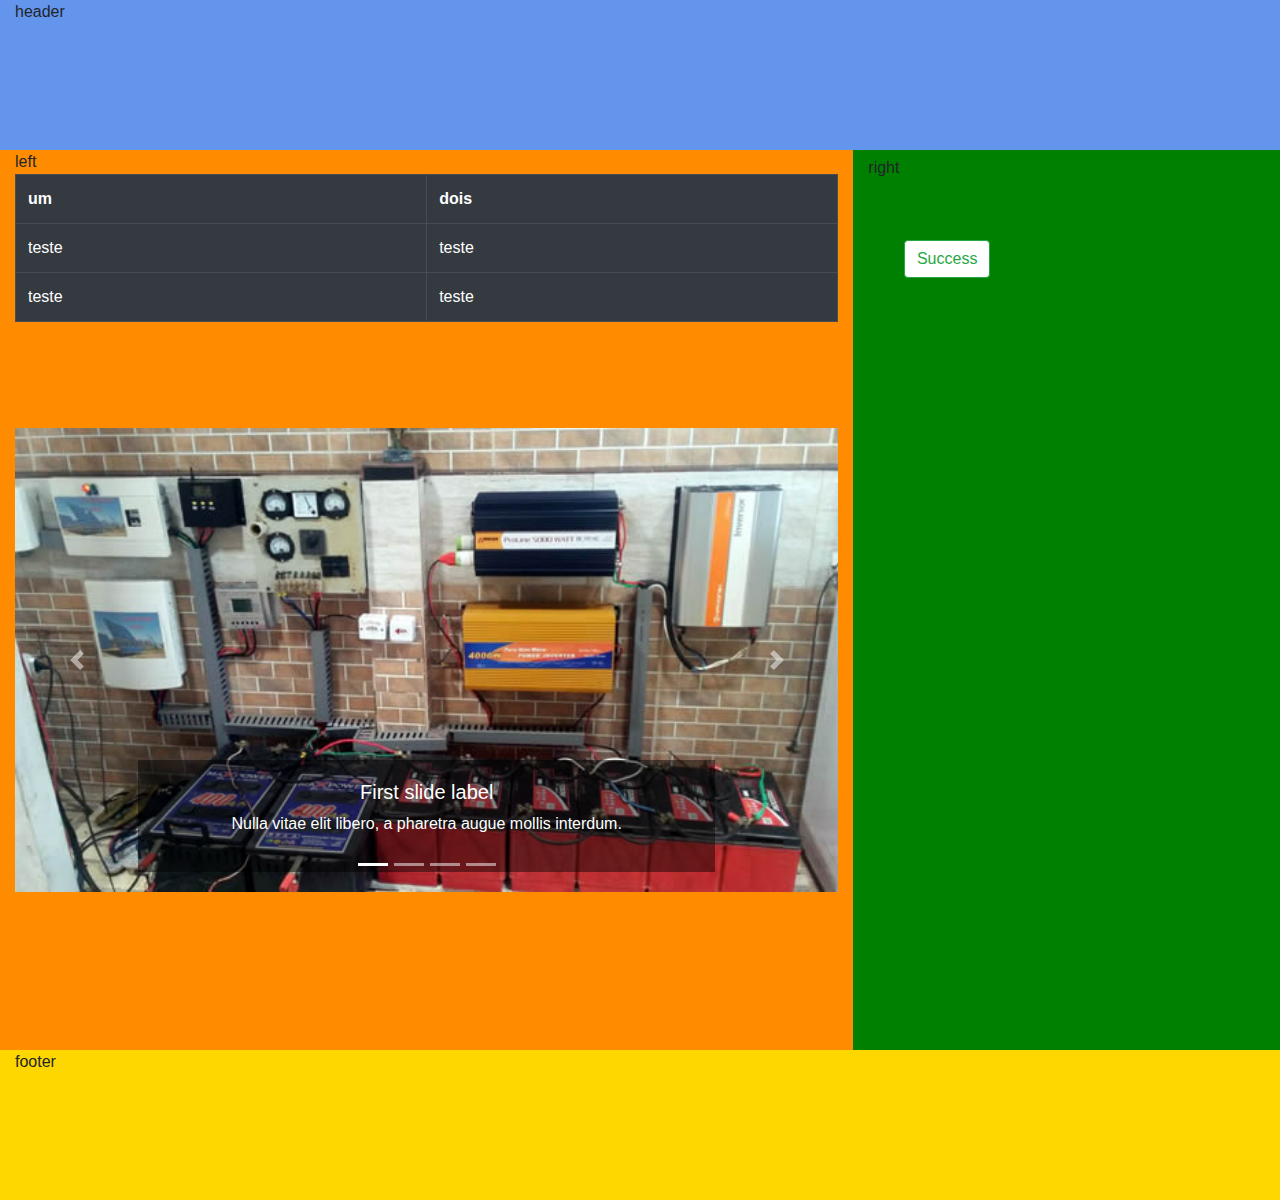
<file: bootstrap/index.html>
<!DOCTYPE html>
<html lang="pt-br">

<head>
    <meta charset="UTF-8">
    <meta name="viewport" content="width=device-width, initial-scale=1.0">
    <meta http-equiv="X-UA-Compatible" content="ie=edge">
    <link rel="stylesheet" href="css/bootstrap.min.css">
    <link rel="stylesheet" href="css/style.css">
    <title>Inicio Bootstrap</title>
</head>

<body>
    <div class="container-fluid">
        <!--cria uma linha dentro do container-->
        <div class="row">
            <!--cria uma coluna p/ telas medias de tamanho 12-->
            <div class="col-md-12" id="header">header</div>
        </div>
        <div class="row">
            <div class="col-md-8" id="esq">left
                <table class="table table-dark table-hover table-bordered">
                    <tr>
                        <th>um</th>
                        <th>dois</th>
                    </tr>
                    <tr>
                        <td>teste</td>
                        <td>teste</td>
                    </tr>
                    <tr>
                        <td>teste</td>
                        <td>teste</td>
                    </tr>
                </table>
                <div class="bd-example">
                    <div id="carouselExampleCaptions" class="carousel slide" data-ride="carousel">
                        <ol class="carousel-indicators">
                            <li data-target="#carouselExampleCaptions" data-slide-to="0" class="active"></li>
                            <li data-target="#carouselExampleCaptions" data-slide-to="1"></li>
                            <li data-target="#carouselExampleCaptions" data-slide-to="2"></li>
                            <li data-target="#carouselExampleCaptions" data-slide-to="3"></li>
                        </ol>
                        <div class="carousel-inner">
                            <div class="carousel-item active">
                                <img src="img/galeria4.jpeg" class="d-block w-100" alt="...">
                                <div class="carousel-caption d-md-block">
                                    <h5>First slide label</h5>
                                    <p>Nulla vitae elit libero, a pharetra augue mollis interdum.</p>
                                </div>
                            </div>
                            <div class="carousel-item">
                                <img src="img/galeria9.jpg" class="d-block w-100" alt="...">
                                <div class="carousel-caption d-md-block">
                                    <h5>Second slide label</h5>
                                    <p>Lorem ipsum dolor sit amet, consectetur adipiscing elit.</p>
                                </div>
                            </div>
                            <div class="carousel-item">
                                <img src="img/galeria10.jpeg" class="d-block w-100" alt="...">
                                <div class="carousel-caption  d-md-block">
                                    <h5>Third slide label</h5>
                                    <p>Praesent commodo cursus magna, vel scelerisque nisl consectetur.</p>
                                </div>
                            </div>
                            <div class="carousel-item">
                                <img src="img/galeria10.jpeg" class="d-block w-100" alt="...">
                                <div class="carousel-caption  d-md-block">
                                    <h5>Four slide label</h5>
                                    <p>Praesent commodo cursus magna, vel scelerisque nisl consectetur.</p>
                                </div>
                            </div>
                        </div>
                        <a class="carousel-control-prev" href="#carouselExampleCaptions" role="button"
                            data-slide="prev">
                            <span class="carousel-control-prev-icon" aria-hidden="true"></span>
                            <span class="sr-only">Previous</span>
                        </a>
                        <a class="carousel-control-next" href="#carouselExampleCaptions" role="button"
                            data-slide="next">
                            <span class="carousel-control-next-icon" aria-hidden="true"></span>
                            <span class="sr-only">Next</span>
                        </a>
                    </div>
                </div>
            </div>
            <div class="col-md-4" id="dir">right
                <button type="button" class="btn btn-outline-success">Success</button>
            </div>
        </div>
        <div class="row">
            <div class="col-md-12" id="rodape">footer</div>
        </div>
    </div>

    <!--container = assume a largura maxima conforme tamanho da tela
    container-fluid = widht max sempre-->
    <script src="js/jquery-3.3.1.min.js"></script>
    <script src="js/bootstrap.bundle.min.js"></script>
</body>

</html>
</file>
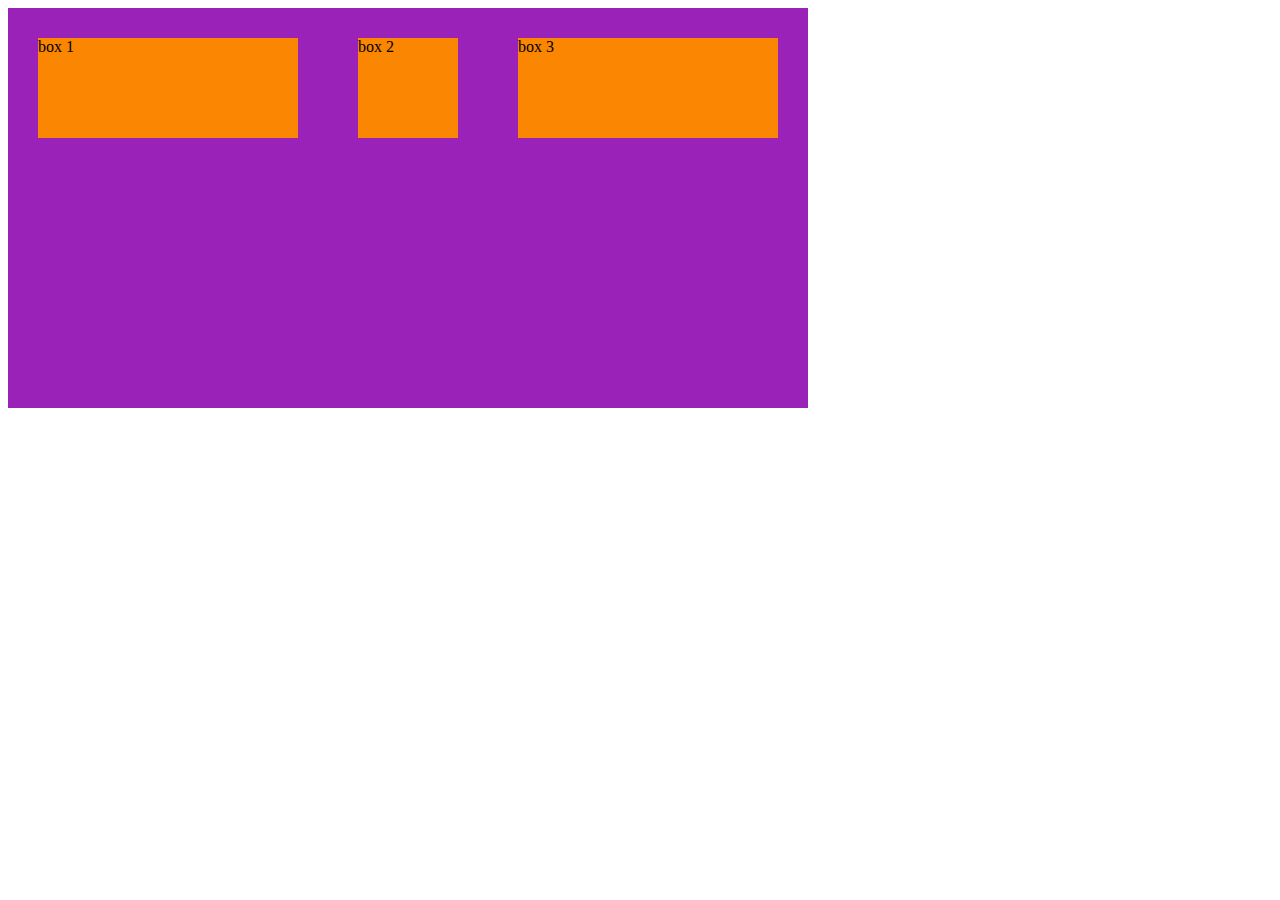
<file: grid e flex/flexbox.html>
<!DOCTYPE html>
<html lang="pt-br">
<head>
    <meta charset="UTF-8">
    <meta name="viewport" content="width=device-width, initial-scale=1.0">
    <meta http-equiv="X-UA-Compatible" content="ie=edge">
    <link rel="stylesheet" href="estilo.css">
    <title>Flexbox</title>
</head>
<body>

    <section id="container">
        <div class="item">box 1</div>
        <div class="item">box 2</div>
        <div class="item">box 3</div>
        
    </section>

</body>
</html>
</file>
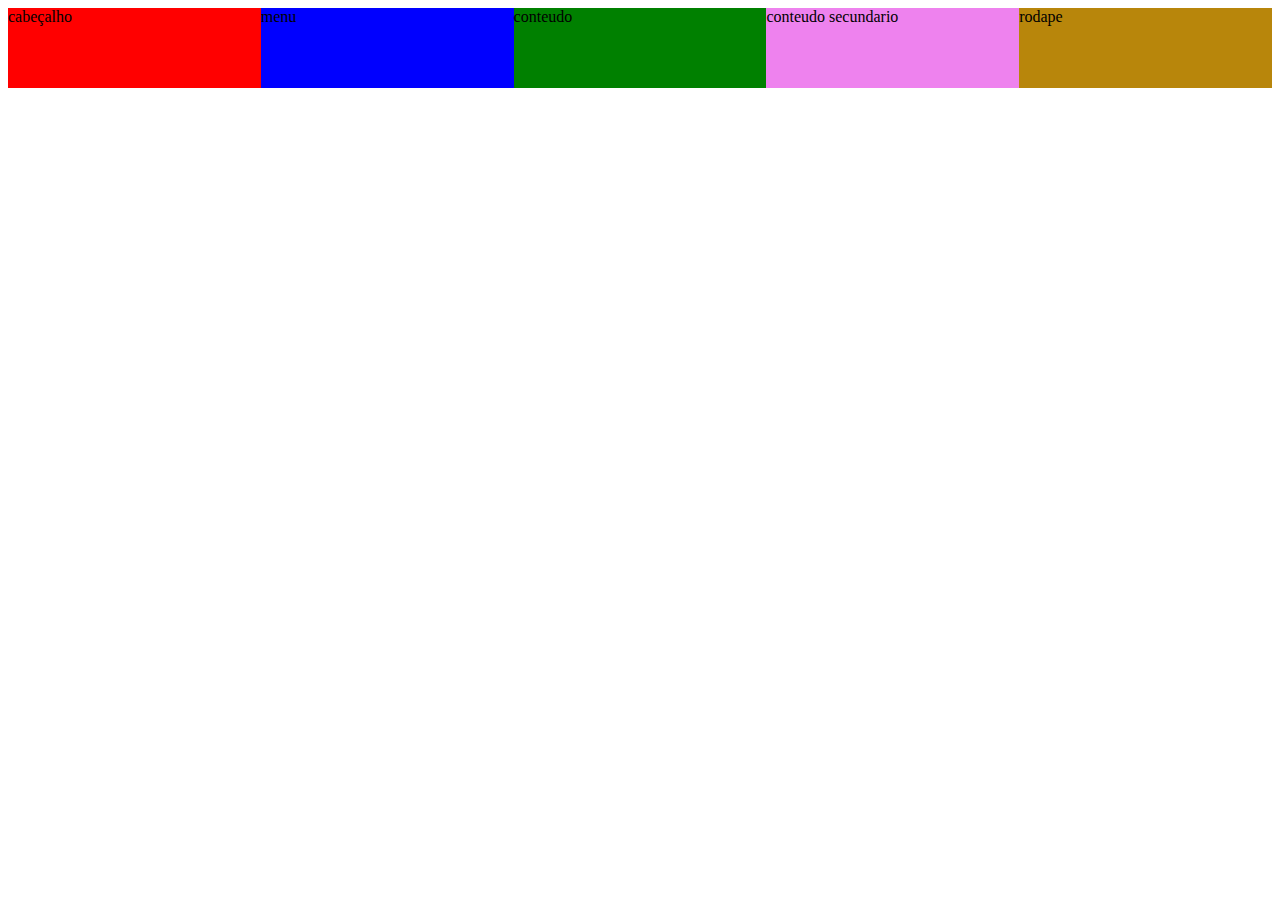
<file: grid e flex/grid.html>
<!DOCTYPE html>
<html lang="pt-br">
<head>
    <meta charset="UTF-8">
    <meta name="viewport" content="width=device-width, initial-scale=1.0">
    <meta http-equiv="X-UA-Compatible" content="ie=edge">
    <link rel="stylesheet" href="estilogrid.css">
    <title>Grid Layout</title>
</head>
<body>
    <section id="principal">
        <header class="cabecalho">
            cabeçalho
        </header>
        <nav class="menu">
            menu
        </nav>
        <article class="conteudo">
            conteudo
        </article>
        <aside class="secundario">
            conteudo secundario
        </aside>
        <footer class="rodape">
            rodape
        </footer>
    </section>
</body>
</html>
</file>
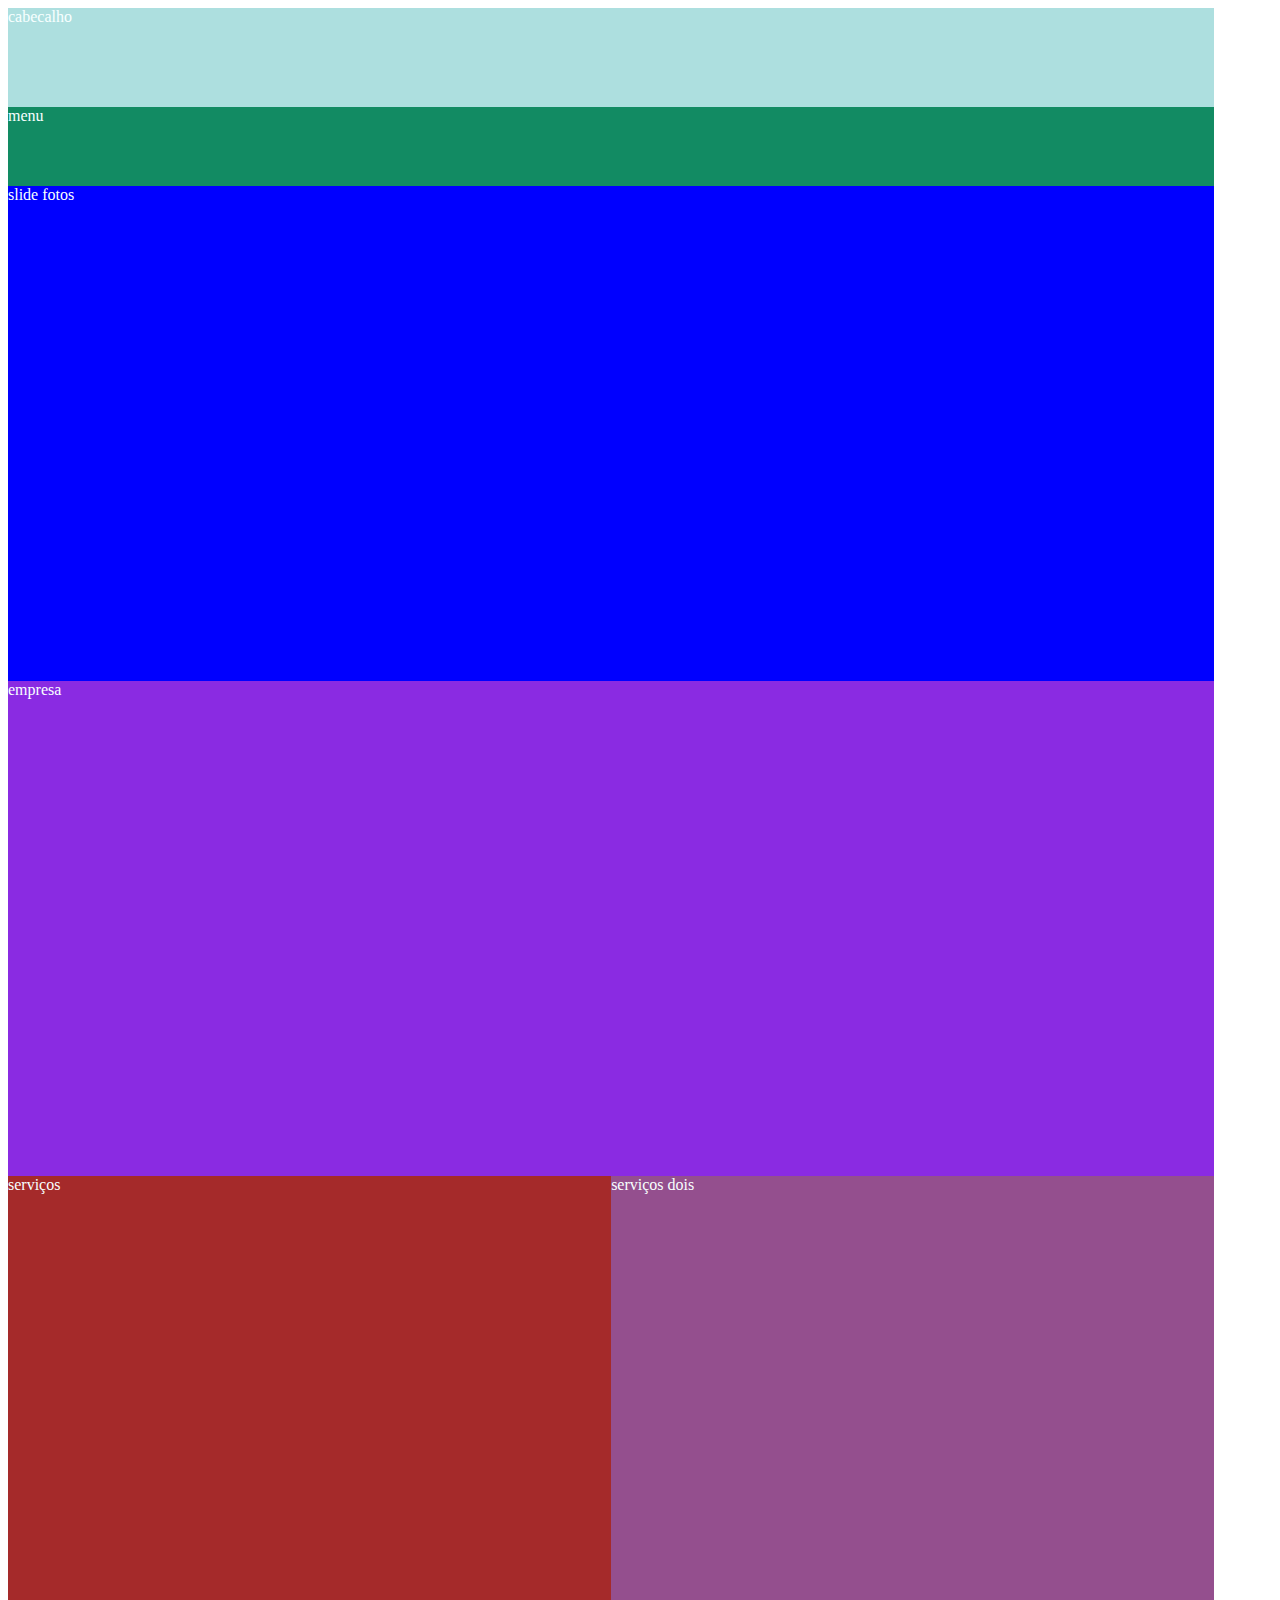
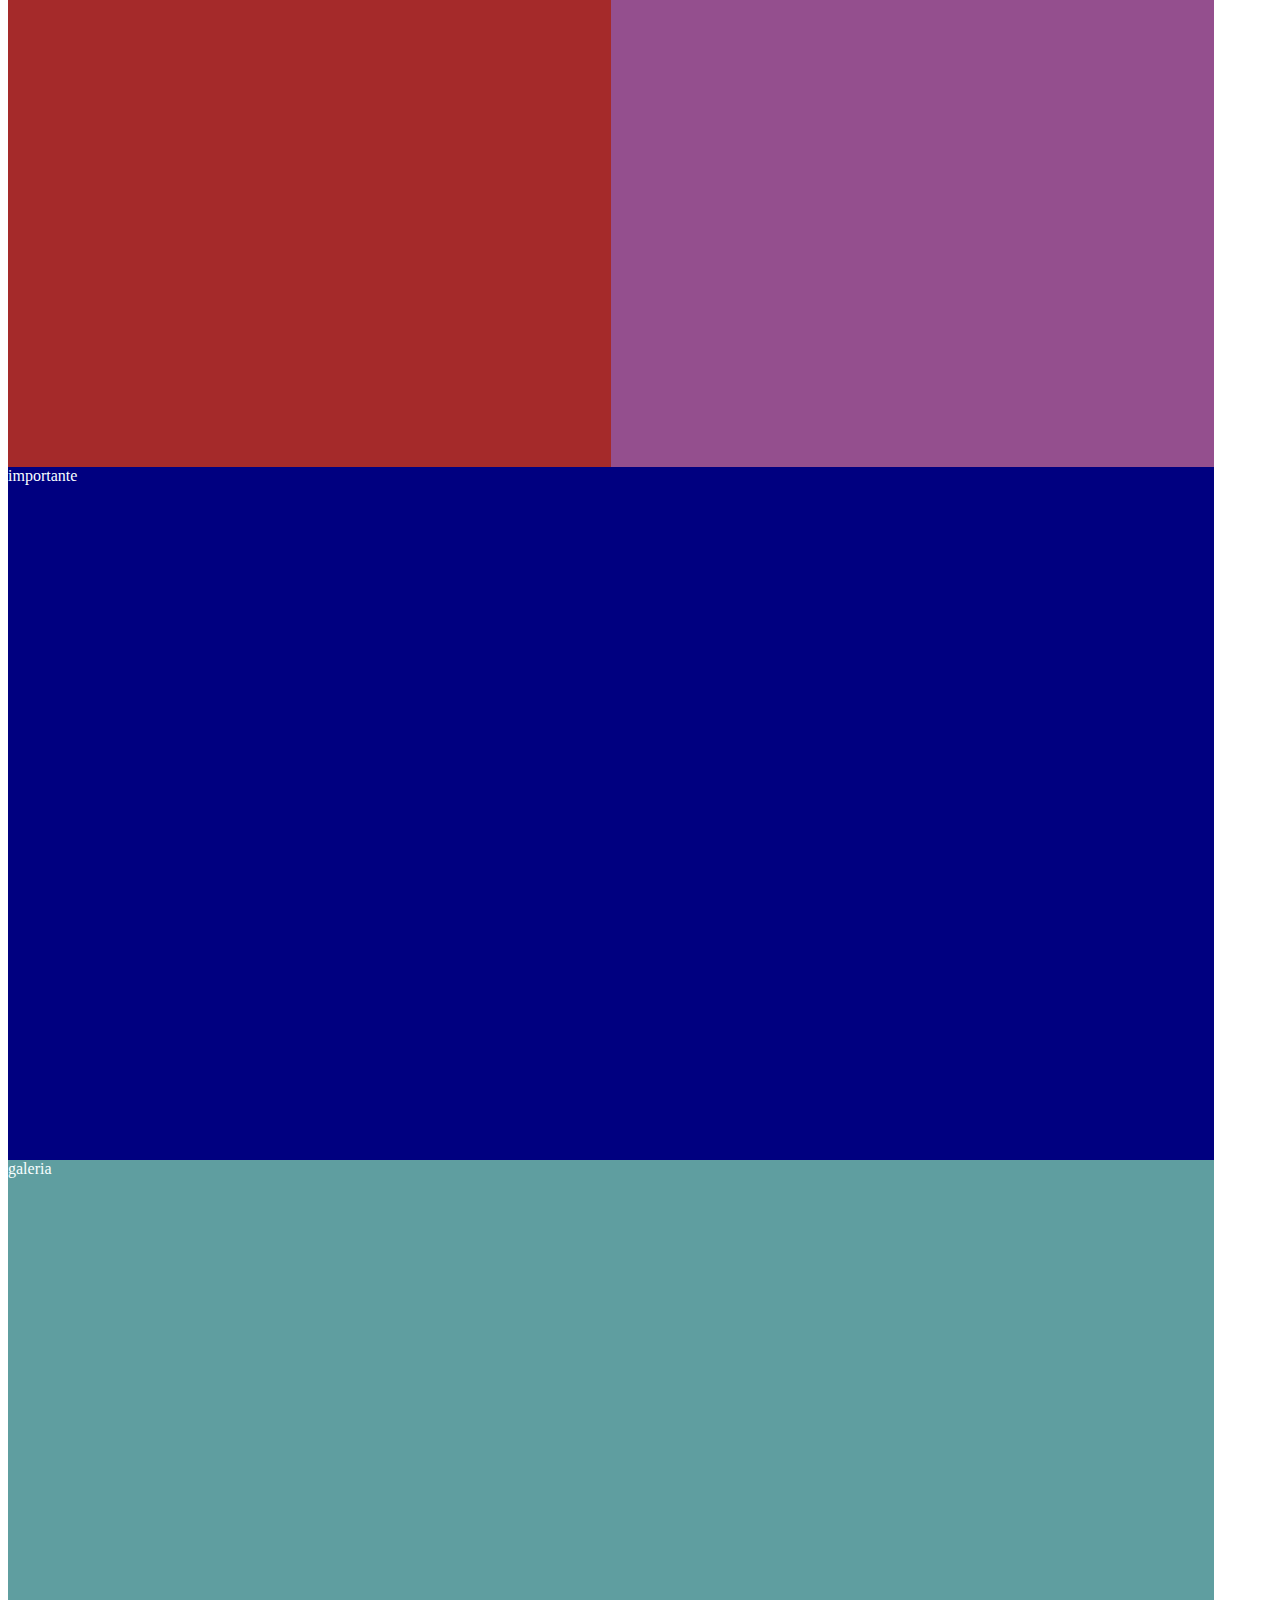
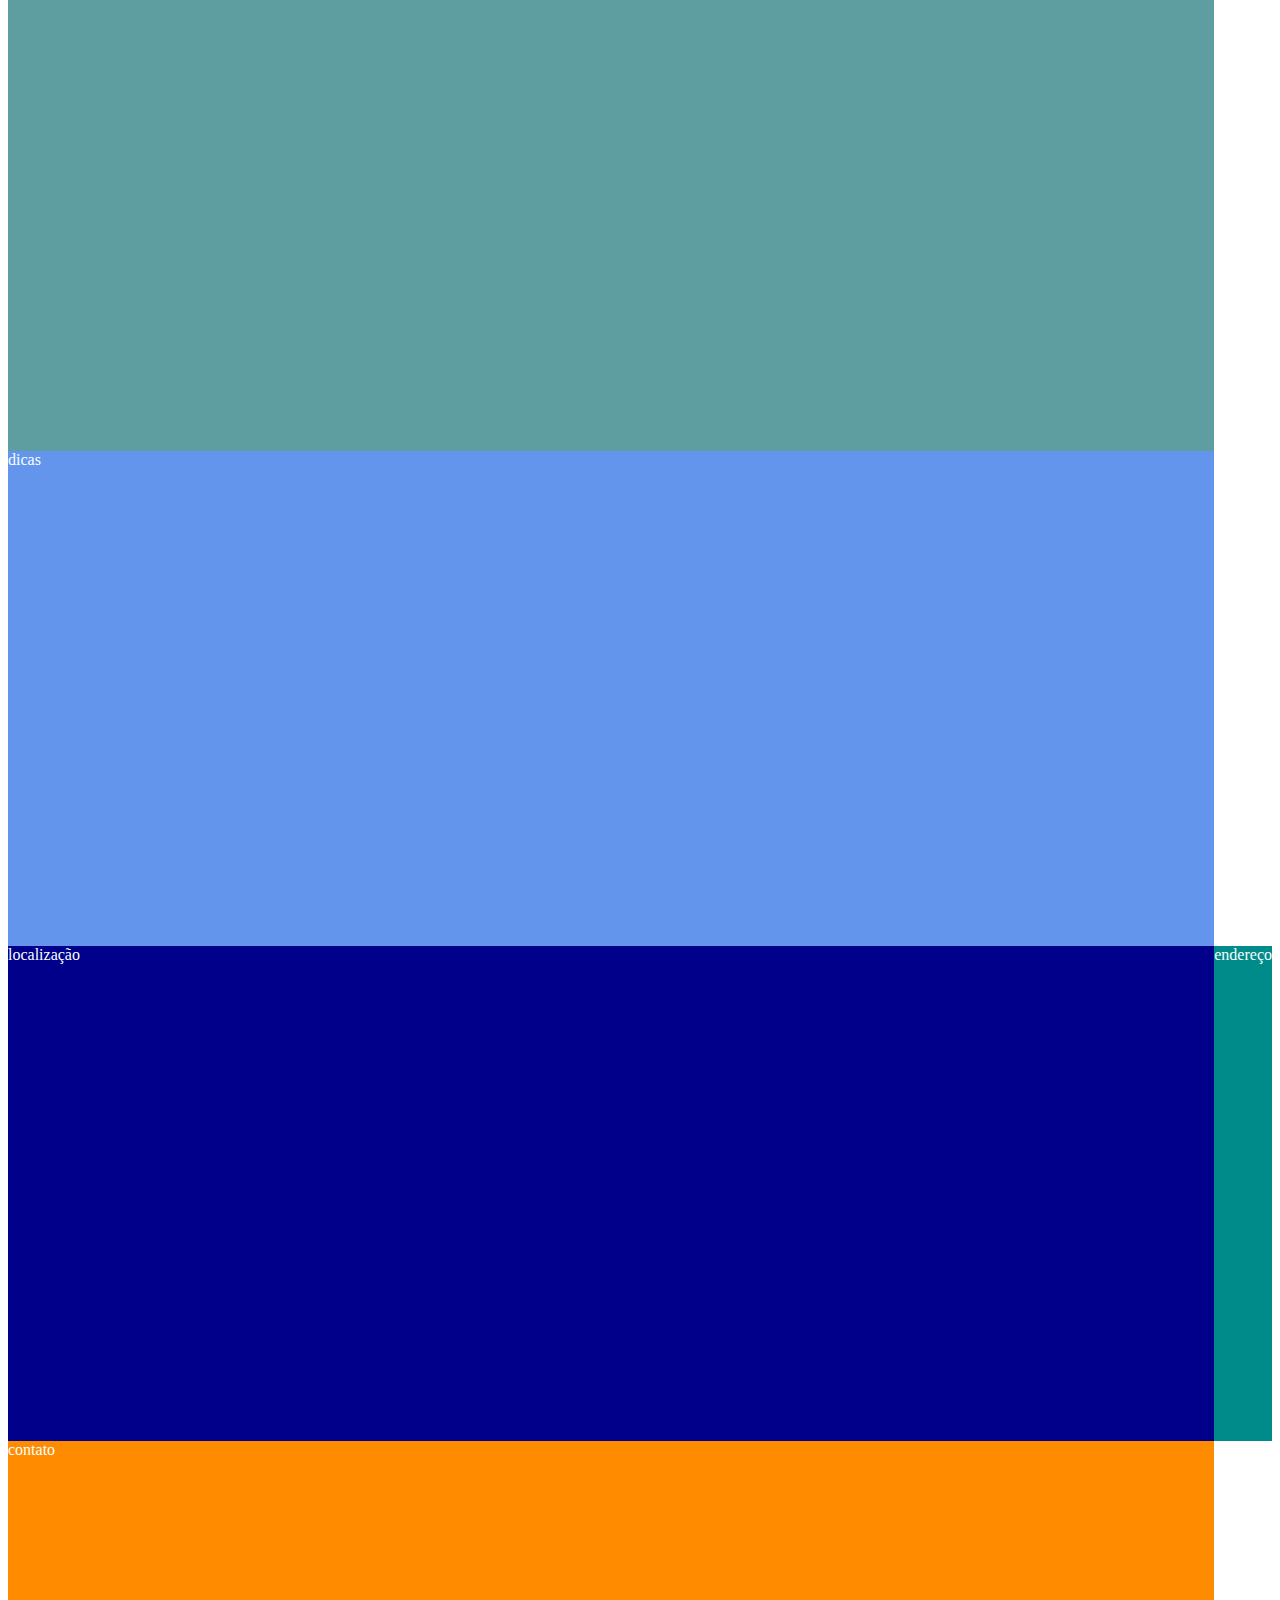
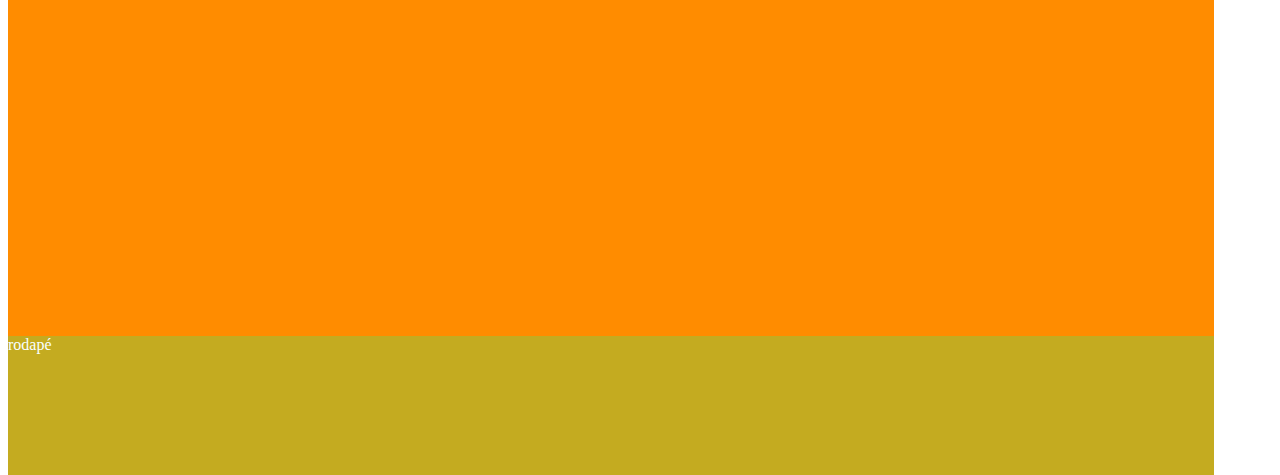
<file: grid e flex/teste.html>
<!DOCTYPE html>
<html lang="pt-br">
<head>
    <meta charset="UTF-8">
    <meta name="viewport" content="width=device-width, initial-scale=1.0">
    <meta http-equiv="X-UA-Compatible" content="ie=edge">
    <link rel="stylesheet" href="teste.css">
    <title>Teste Grid</title>
</head>
<body>
    <div class="container">
        <header class="cabecalho">cabecalho</header>
        <nav class="menu">menu</nav>
        <div class="slide-fotos">slide fotos</div>
        <article class="empresa">empresa</article>
        <article class="servicos">serviços</article>
        <aside class="servicos-dois">serviços dois</aside>
        <article class="importante">importante</article>
        <div class="galeria">galeria</div>
        <article class="dicas">dicas</article>
        <div class="localizacao">localização</div>
        <aside class="localizacao-secundario">endereço</aside>
        <article class="contato">contato</article>
        <footer class="rodape">rodapé</footer>
    </div>
    
</body>
</html>
</file>
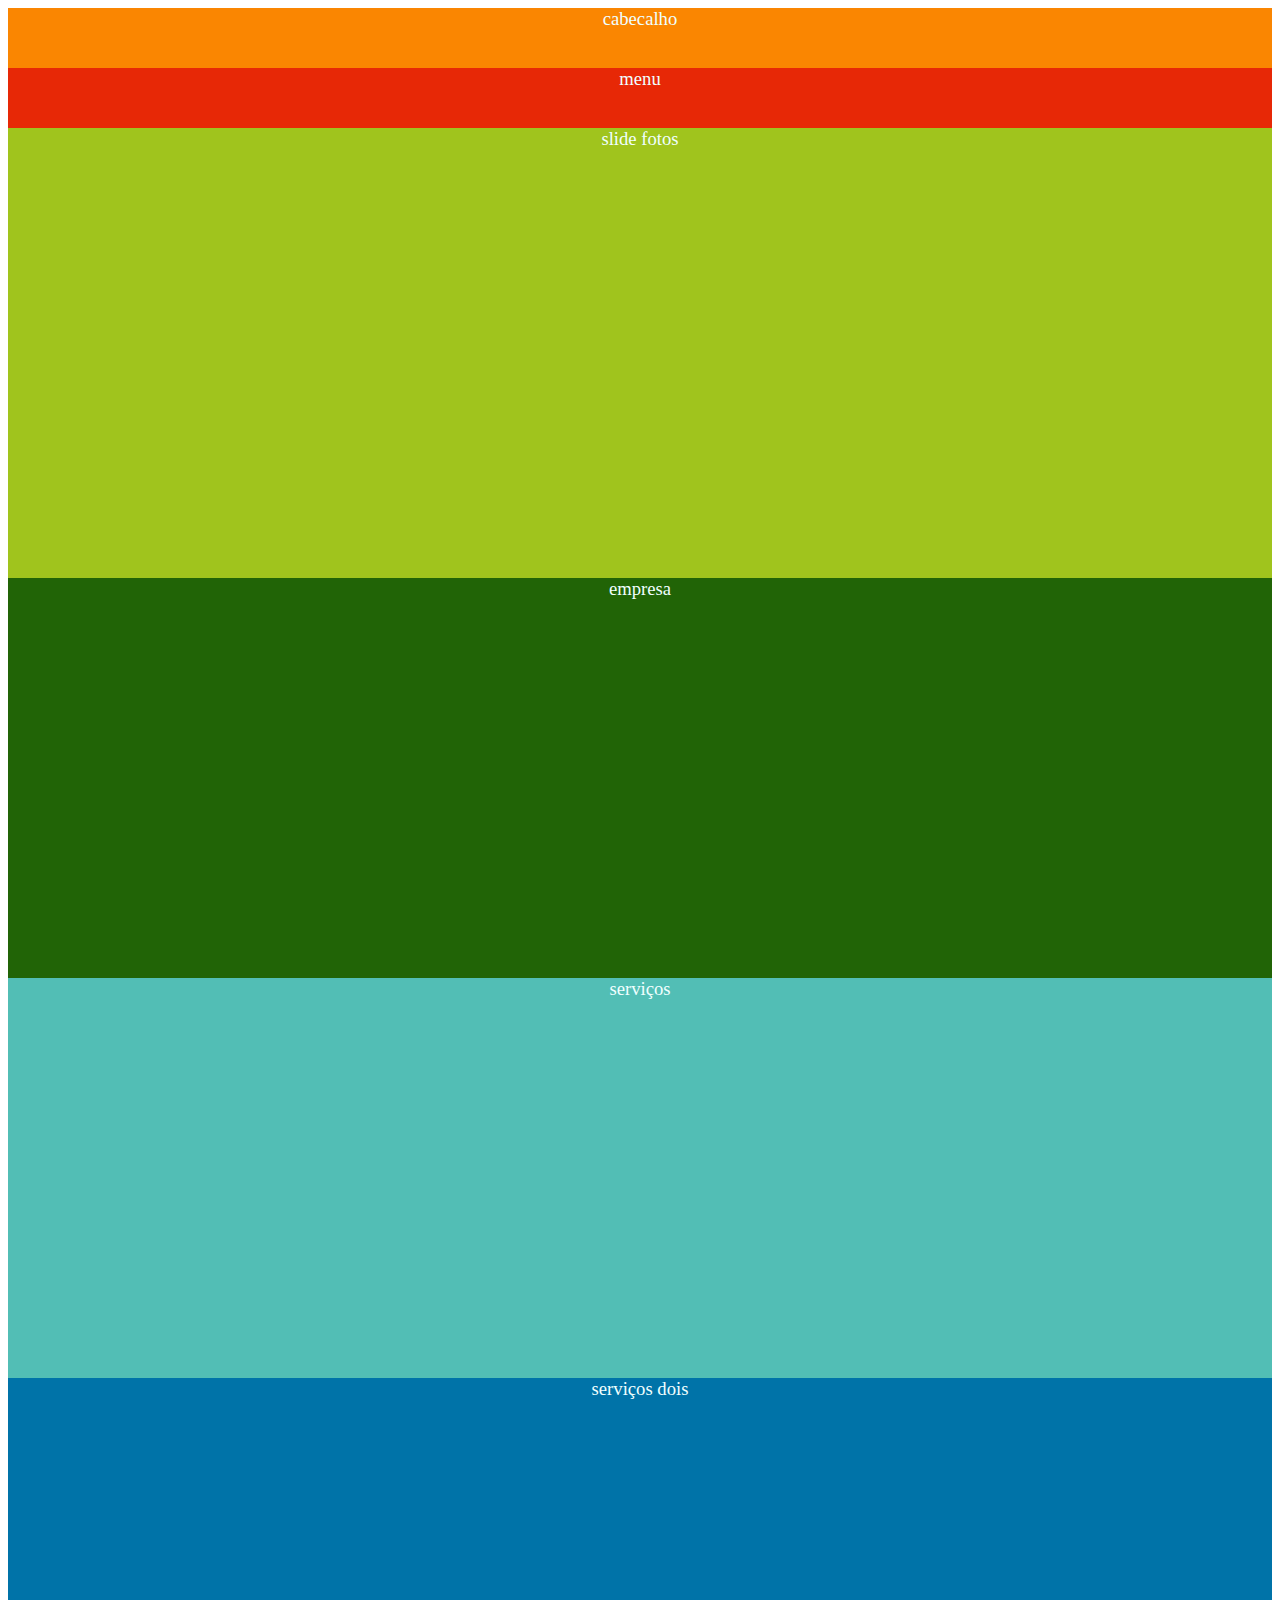
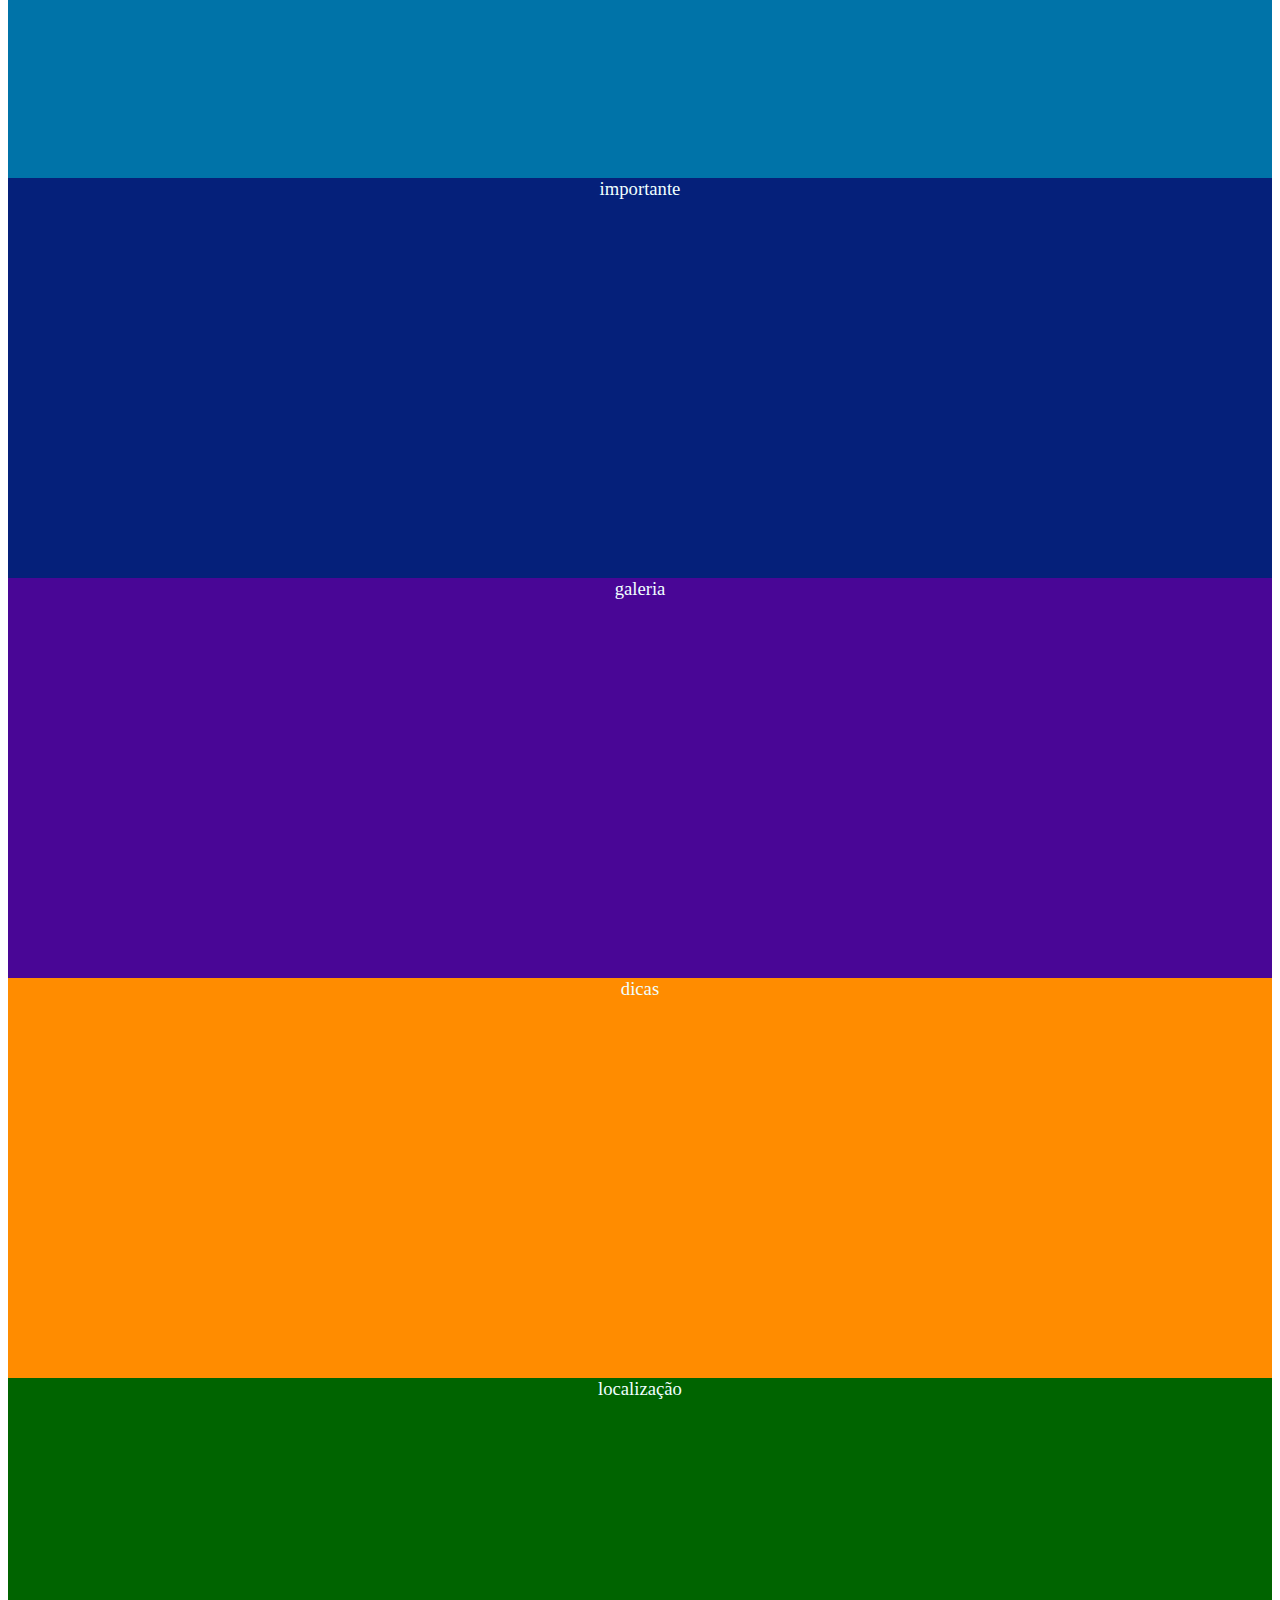
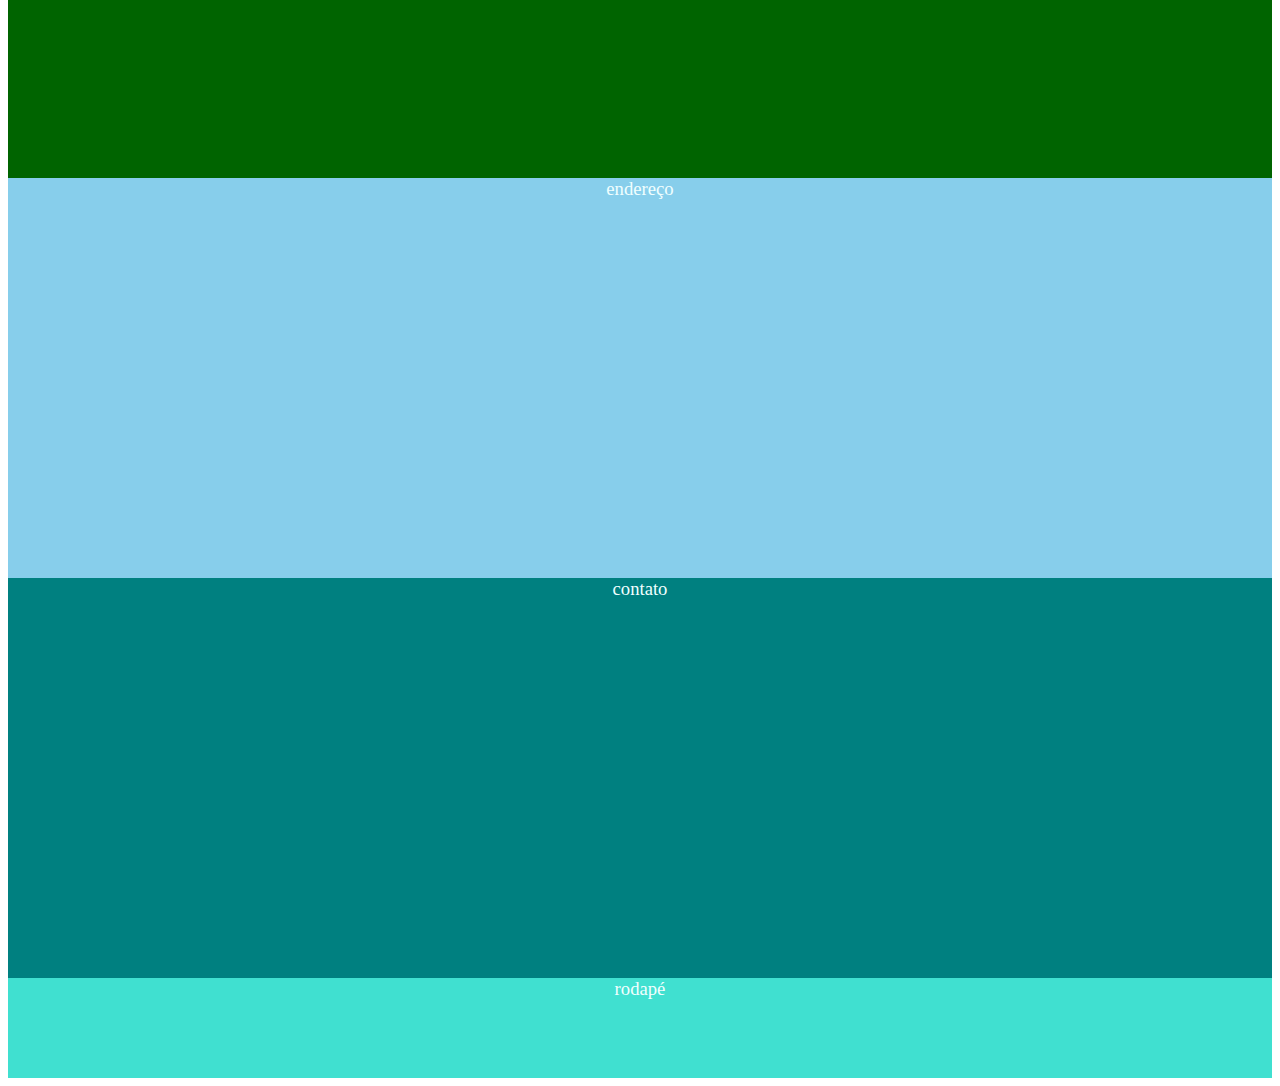
<file: grid e flex/testeflex.html>
<!DOCTYPE html>
<html lang="pt-br">

<head>
    <meta charset="UTF-8">
    <meta name="viewport" content="width=device-width, initial-scale=1.0">
    <meta http-equiv="X-UA-Compatible" content="ie=edge">
    <link rel="stylesheet" href="testeflex.css">
    <title>Teste Flex</title>
</head>

<body>
    <div class="container">
        <header class="cabecalho">cabecalho</header>
        <nav class="menu">menu</nav>
        <div class="slide-fotos">slide fotos</div>
        <article class="empresa">empresa</article>
        <article class="servicos">serviços</article>
        <aside class="servicos-dois">serviços dois</aside>
        <article class="importante">importante</article>
        <div class="galeria">galeria</div>
        <article class="dicas">dicas</article>
        <div class="localizacao">localização</div>
        <aside class="localizacao-secundario">endereço</aside>
        <article class="contato">contato</article>
        <footer class="rodape">rodapé</footer>
    </div>
</body>

</html>
</file>
<file: bootstrap/css/style.css>
.container-fluid{
    background-color: black;
    height: 1200px;
}
#header{
    background-color: cornflowerblue;
    height: 150px;
}
#esq{
    background-color: darkorange;
    height: 900px;
}
#dir{
    background-color: green;
    height: 900px;
}
#rodape{
    background-color: gold;
    height: 150px;
}
.btn-outline-success{
    top: 10%;
    position: relative;
    background-color: #fff;
}
.bd-example{
    position: relative;
    top: 10%;
}
.carousel-caption{
    background-color: rgba(0, 0, 0, 0.45);
    
}
</file>
<file: grid e flex/estilo.css>
#container{
    background-color: rgb(155, 34, 185);
    width: 800px;
    height: 400px;
    display: flex; /* torna os itens flexiveis */
    flex-direction: row; /* direção do flex */
    flex-wrap: nowrap; /* vai ou não quebrar de linha */
    justify-content: center; /* ajustes dentro do container no eixo y */
    align-items: baseline; /* ajustes dentro do container no eixo x */
    
}
.item{
    height: 100px;
    width: 100px;
    background-color: rgb(250, 134, 1);
    margin: 30px;
  
    
}
/*.item:nth-child(1){ = seleciona o primeiro item do flexbox
     flex-grow: 5;  determina o tamanho dos itens dentro do container com relação a outros itens
     flex-shrink: 3; capacidade de encolher o item
     order: 2; altera a posição do item 
}*/ 
.item:nth-child(1){
    flex-grow: 1;
   

}
.item:nth-child(2){
    flex-shrink: 3;
 
   
}
.item:nth-child(3){
    flex-grow: 1;
}
</file>
<file: grid e flex/estilogrid.css>
#principal{
    display: grid; /* container passa a se compor de linhas e colunas*/
    /*grid-template-areas: "cabecalho cabecalho" definindo o layout por linhas e colunas, nesse caso 4 linhas e 2 colunas
                         "menu    menu"
                         "conteudo  aside"
                         "rodape  rodape";*/
    grid-template-rows: repeat(5, 80px); /* defini a altura das linhas*/
    grid-template-columns: repeat(5, 1fr); /* defini a largura das colunas*/
    /*grid-column-gap: 10px;  espaçamento entre as colunas
    grid-row-gap: 10px; espaçamento entre as linhas*/
}
.cabecalho{
    background-color: red;
   /* grid-area: cabecalho;  posicionado na area especifica*/
   /*grid-row-start: 1;  começa na primeira linha*/
   /*grid-row-end: 2;  termina na segunda pois subtrai -1 linha*/
    /*grid-column-start: 1; começa na coluna 1 */
   /*grid-column-end: 6;   termina na coluna 6 */
}
.menu{
    background-color: blue;
    /*grid-area: menu;
    grid-row-start: 2; 
    grid-row-end: 3; 
    grid-column-start: 1;
    grid-column-end: 6;*/
}
.conteudo{
    background-color: green;
    /*grid-area: conteudo;
    grid-row-start: 3; 
    grid-row-end: 5; 
    grid-column-start: 1;
    grid-column-end: 4;
    align-self: stretch; faz o alinhamento vertical das celulas, start, end, center
    justify-self: stretch; alinha na horizontal
    place-self: start; ajusta na horizontal e vertical*/
}
.secundario{
    background-color: violet;
    /*grid-area: aside;
    grid-row-start: 3; 
    grid-row-end: 5; 
    grid-column-start: 4;
    grid-column-end: 6;*/
}
.rodape{
    background-color: darkgoldenrod;
    /*grid-area: rodape;
    grid-row-start: 5; 
    grid-row-end: 5; 
    grid-column-start: 1;
    grid-column-end: 6;*/
}
</file>
<file: grid e flex/teste.css>
.container{
   display: grid;
   grid-template-areas: "cabecalho cabecalho"
                        "menu menu"
                        "slide-fotos slide-fotos"
                        "empresa empresa"
                        "servicos servicos-dois"
                        "importante importante"
                        "galeria galeria"
                        "dicas dicas"
                        "localizacao aside"
                        "contato contato"
                        "rodape rodape";
    grid-template-rows: 50% 40% 250% 250% 450% 350% 450% 250% 250% 250% 70%;
    grid-template-columns: repeat(2, 1fr);
}
.cabecalho{
    background-color: rgba(15, 161, 161, 0.342);
    grid-area: cabecalho;
    /*grid-row-start: 1;
    grid-row-end: 2;
    grid-column-start: 1;
    grid-column-end: 11;*/
}
.menu{
    background-color: rgb(18, 139, 99);
    grid-area: menu;
    /*grid-row-start: 2;
    grid-row-end: 3;
    grid-column-start: 1;
    grid-column-end: 11;*/
}
.slide-fotos{
    background-color: blue;
    grid-area: slide-fotos;
    /*grid-row-start: 3;
    grid-row-end: 9;
    grid-column-start: 1;
    grid-column-end: 11;*/
}
.empresa{
    background-color: blueviolet;
    grid-area: empresa;
    /*grid-row-start: 9;
    grid-row-end: 14;
    grid-column-start: 1;
    grid-column-end: 11;*/
}
.servicos{
    background-color: brown;
    grid-area: servicos;
    /*grid-row-start: 14;
    grid-row-end: 18;
    grid-column-start: 1;
    grid-column-end: 11;*/
}
.servicos-dois{
    background-color: rgb(148, 79, 142);
    grid-area: servicos-dois;
}
.importante{
    background-color: navy;
    grid-area: importante;
}
.galeria{
    background-color: cadetblue;
    grid-area: galeria;
    /*grid-row-start: 18;
    grid-row-end: 20;
    grid-column-start: 1;
    grid-column-end: 11*/
    
}
.dicas{
    background-color: cornflowerblue;
    grid-area: dicas;
    
}
.localizacao{
    background-color: darkblue;
    /*grid-area: localizacao;*/
    grid-column-start: 1;
    grid-column-end: 5;
    
}
.localizacao-secundario{
    background-color: darkcyan;
    /*grid-area: aside;*/
    grid-column-start: 5;
    grid-column-end: 8;
    
}
.contato{
    background-color: darkorange;
    grid-area: contato;
}   
.rodape{
    background-color: rgb(196, 171, 32);
    grid-area: rodape;   
}
*{
    color: rgb(248, 255, 255);
}
</file>
<file: grid e flex/testeflex.css>
.container{
    background-color: blueviolet;
    width: 100%;
    height: 100%;
    display: flex;
    flex-direction: column;

}
.cabecalho{
    height: 60px;
    width: 100%;
    background-color: rgb(250, 134, 1);
    
}
.menu{
    height: 60px;
    width: 100%;
    background-color: rgb(231, 40, 6);
    
}
.slide-fotos{
    height: 450px;
    width: 100%;
    background-color: rgb(160, 196, 29);
    
}
.empresa{
    height: 400px;
    width: 100%;
    background-color: rgb(33, 100, 6);
    
}
.servicos{
    height: 400px;
    width: 100%;
    background-color: rgb(82, 190, 181);
   
    
}

.servicos-dois{
    height: 400px;
    width: 100%;
    background-color: rgb(0, 115, 168);
}
   
.importante{
    height: 400px;
    width: 100%;
    background-color: rgb(5, 32, 122);
    
}
.galeria{
    height: 400px;
    width: 100%;
    background-color: rgb(73, 6, 150);
    
}
.dicas{
    height: 400px;
    width: 100%;
    background-color: darkorange;
}
.localizacao{
    height: 400px;
    width: 100%;
    background-color: darkgreen;
    
}
.localizacao-secundario{
    height: 400px;
    width: 100%;
    background-color: skyblue;
    
}
.contato{
    height: 400px;
    width: 100%;
    background-color: teal;
    
}
.rodape{
    height: 100px;
    width: 100%;
    background-color: turquoise;
    
}
*{
    color: azure;
    font-size: 14pt;
    text-align: center;
}
</file>
